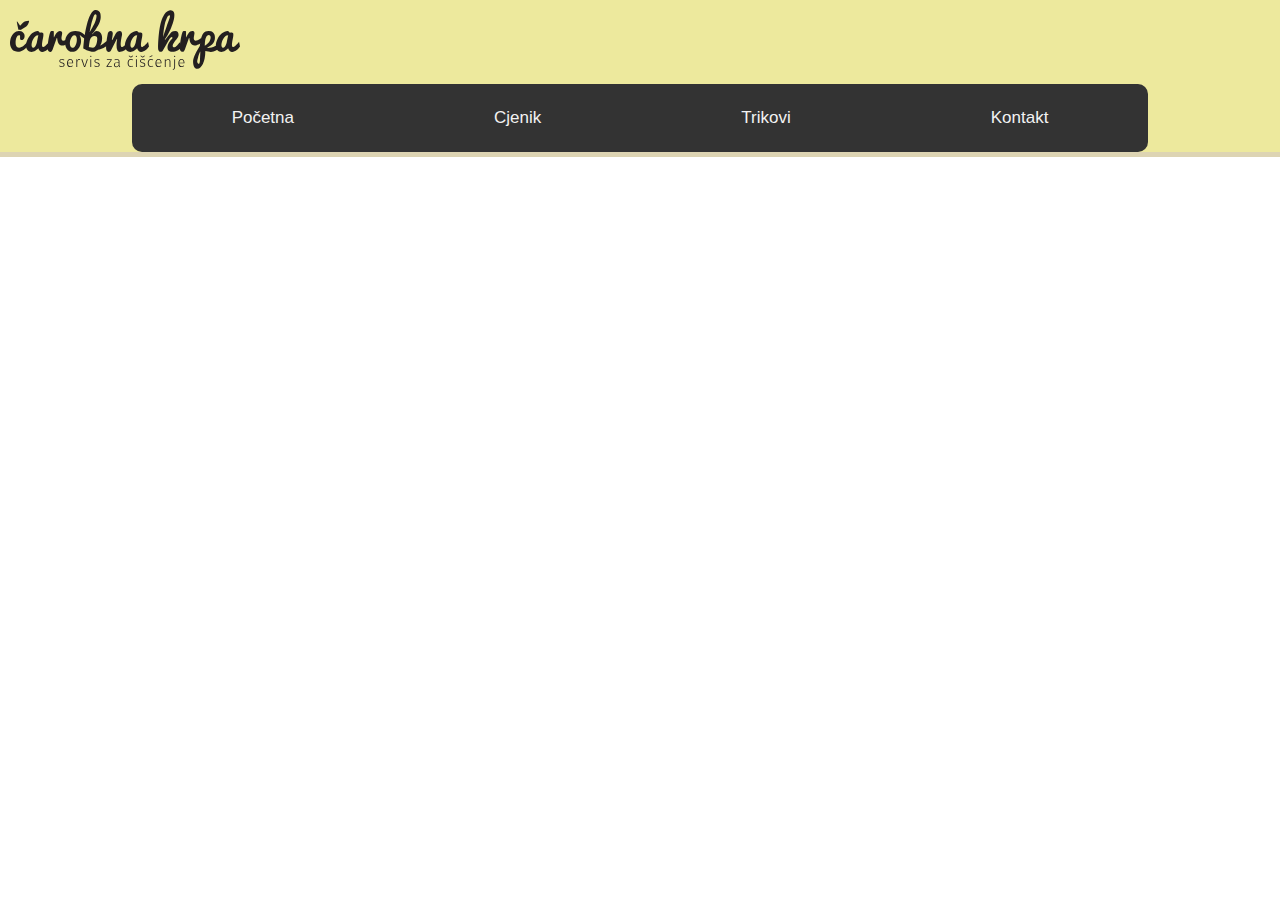
<file: cjenik.html>
<!DOCTYPE html>
<html>
<head>
<meta name="viewport" content="width=device-width, initial-scale=1">
<title>Cjenik</title>
<link rel="stylesheet" type="text/css" href="style1.css">
</head>
<body>
<div class="upperstrip">
  <img class="carobnakrpa" src="Asset 4.svg" width="250px" height="80px">
  <!--<h2>servis za čišćenje</h2>-->
  <div class="container">
    <div class="topnav">
      <a href="index.html">Početna</a>
      <a href="cjenik.html">Cjenik</a>
      <a href="trikovi.html">Trikovi</a>
      <a href="kontakt.html">Kontakt</a>
    </div>
  </div>
</file>
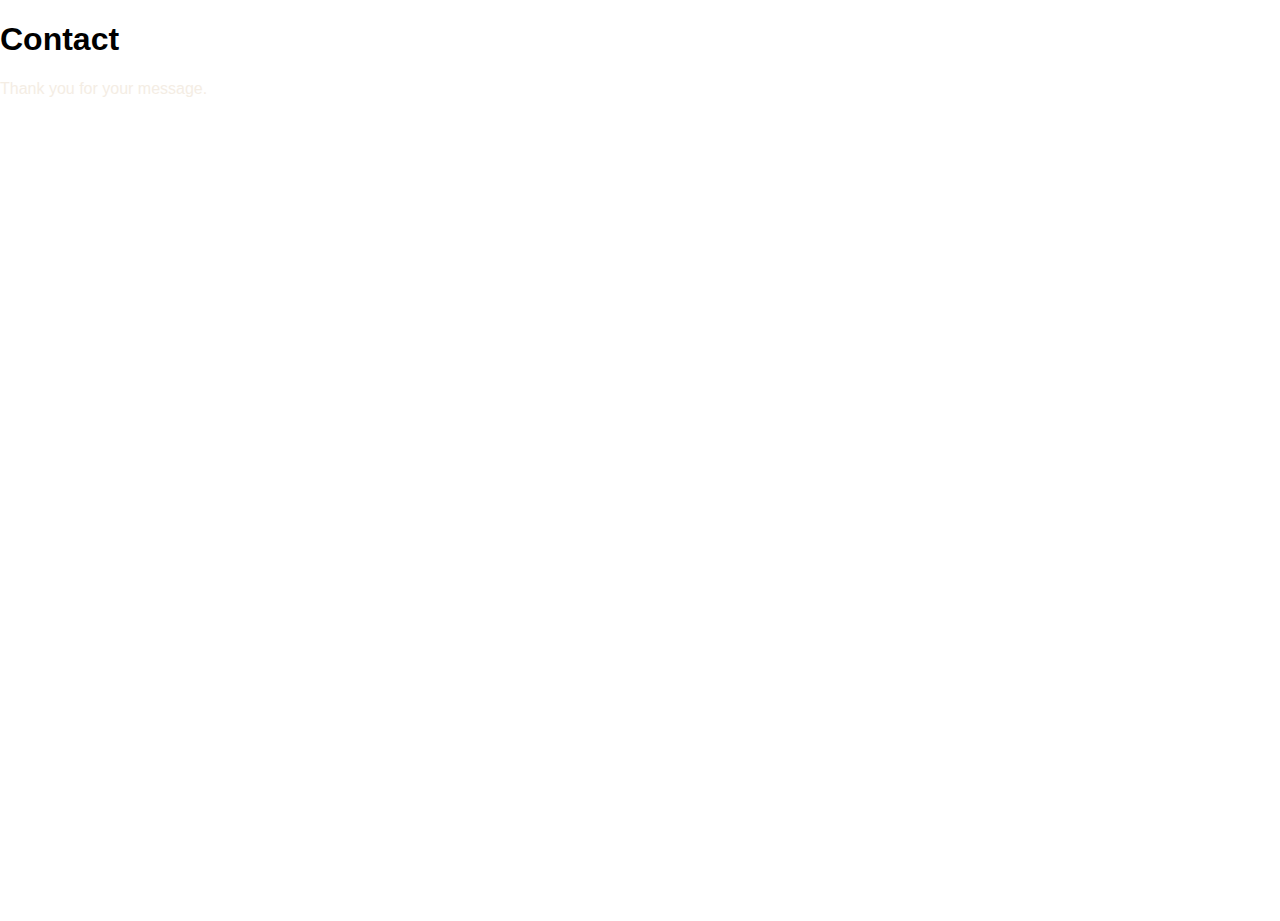
<file: emailsent.html>
<!DOCTYPE html>
<html>
<head>
    <title>Contact</title>
    <meta charset="UTF-8">
    <link rel="stylesheet" href="style1.css">
</head>
<body>
    <h1>Contact</h1>
    
    <p>Thank you for your message.</p>
    
</body>
</html>
</file>
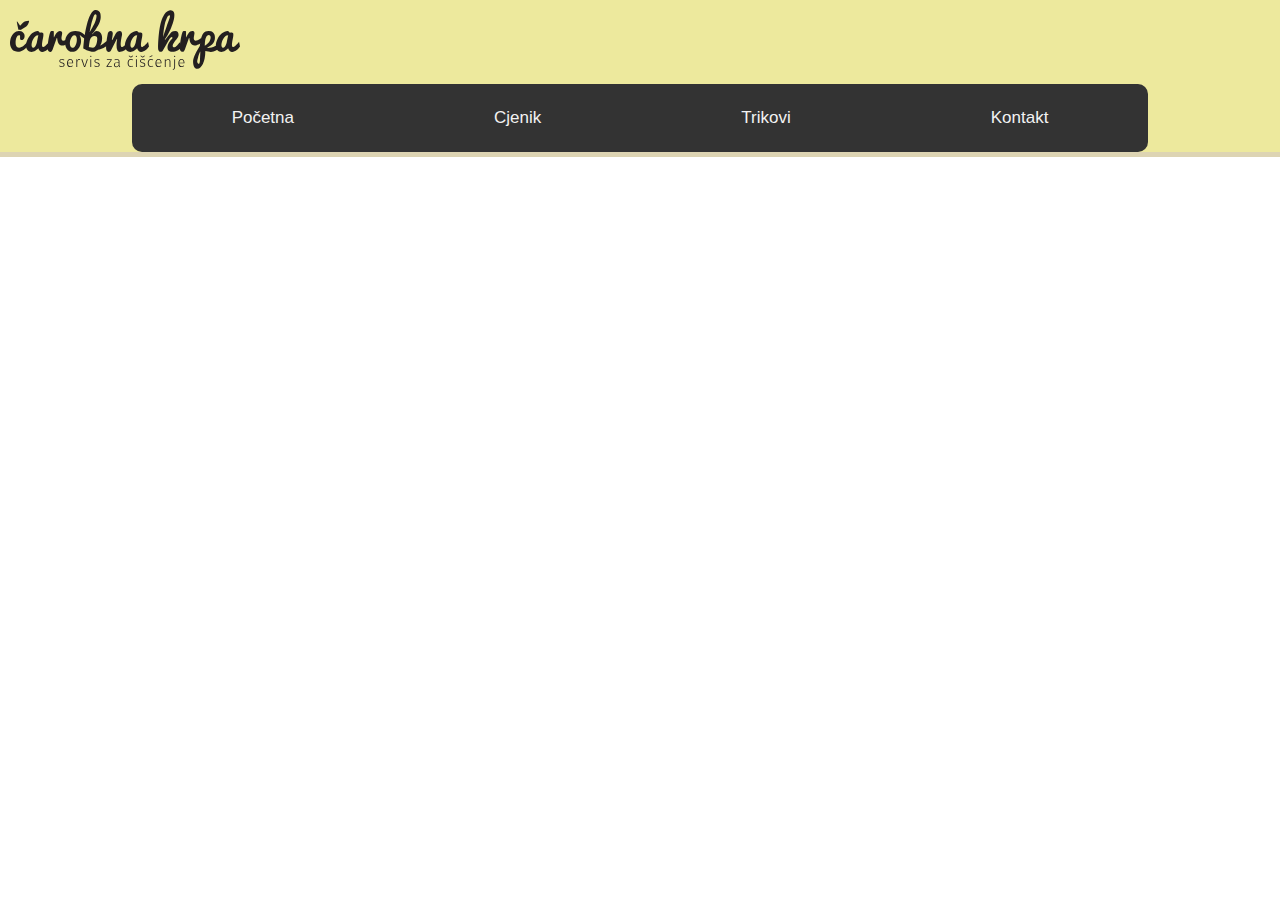
<file: trikovi.html>
<!DOCTYPE html>
<html>
<head>
<meta name="viewport" content="width=device-width, initial-scale=1">
<title>Trikovi</title>
<link rel="stylesheet" type="text/css" href="style1.css">
</head>
<body>
<div class="upperstrip">
  <img class="carobnakrpa" src="Asset 4.svg" width="250px" height="80px">
  <!--<h2>servis za čišćenje</h2>-->
  <div class="container">
    <div class="topnav">
      <a href="index.html">Početna</a>
      <a href="cjenik.html">Cjenik</a>
      <a href="trikovi.html">Trikovi</a>
      <a href="kontakt.html">Kontakt</a>
    </div>
  </div>
</file>
<file: style1.css>
body {font-family: Arial, Helvetica, sans-serif;
      margin: auto 0;
      min-height: 100vh;}

* {box-sizing: border-box;}

.bg-img {
  /* The image used */
  background-image: url("woodenboard.jpg");
  max-width: 100%;
  height: 100%;
  min-height: 450px;
  position: absolute;

  /* Center and scale the image nicely */
  background-position: center;
  background-repeat: no-repeat;
  background-size: cover;
  background-origin: padding-box;
  
  /* Needed to position the navbar */
  position: relative;
  bottom: 0px;}

  .upperstrip {
  align-content: center;
  justify-content: flex-start;
  background-color: rgba(237, 233, 157, 1);
  color: black;
  border-bottom: 5px solid rgba(221, 212, 179, 1);
}

/*.upperstrip h2 {
  display: block;
  width: 250px;
  margin-left: 0px;
  margin-right: 0px;
  margin-bottom: 0px;
  margin-top: 0px;
  padding-bottom: 0px;
  padding-left: 20px;
  padding-right: 0px;
  padding-top: 0px;
  font-size: 1.5em;
  font-family: Helvetica;
  font-weight: lighter;
}*/
.carobnakrpa {padding-left: 10px;
              padding-right: 10px;
              padding-top: 10px;
              padding-bottom: 10px;
     }


/* Position the navbar container inside the image */
.container {
  max-width: 100%;
  max-height: 100%;
  display: flex;
  flex-wrap: wrap;
  justify-content: space-evenly;
  overflow: visible;
  margin-left: 10px
  margin: 0px;
  left: 500px;
  bottom: 600px;
}

/* The navbar */
.topnav {
  display: inline-flex;
  flex-wrap: wrap;
  justify-content: center;
  align-content: center;
  overflow: hidden;
  background-color: #333;
  border-radius: 10px;
}

/* Navbar links */
.topnav a {
  display: flex;
  float: left;
  color: #f2f2f2;
  text-align: center;
  padding: 14px 90px;
  margin: 10px;
  text-decoration: none;
  font-size: 17px;
}

.topnav a:hover {
  background-color: #ddd;
  color: black;
  border-radius: 4px;
  transform: scale(1.2);
  transition: transform 330ms ease-in-out;
}

@media only screen and (max-width: 600px)
   { .topnav {font-size: 0.4em;
                padding: 0;}}

h3 {
    display: inline-flex;
    flex-direction: row;
    flex-wrap: wrap;
    align-content: center;
    justify-content: center;
    align-items: center;
    font-size: 3em;
    color: white;
    text-align: center;
    margin-top: 50px;
    margin-bottom: 20px;
    margin-left:10px ;
    margin-right: 10px;
    border-radius: 10px;
    background-color: rgba(236, 236, 236, 0);
}

.naruci-container {
margin: auto;
width: 100%;
padding-top:0px;
padding-left:0px;
padding-bottom:0px;
padding-right:0px;
position: relative;
top: 50px;
display: inline-flex;
flex-wrap: wrap;
flex-direction: column-reverse;
justify-content: center;
align-content: center;
background-color: rgba(236, 236, 236, 0);
color: rgba(236, 236, 236, 0);
}
.naruci-container .button:hover {
transform: scale(1.2);
transition: transform 440ms ease-in-out;}






.strip {
position: absolute;
color: black;
background-color: rgba(244, 237, 228, 1);
  width: 100%;
  height: 170px;
border-top: 5px solid rgba(221, 212, 179, 1);}



.button {
  display: inline-flex;
  flex-wrap: wrap;
  justify-content: center;
  align-content: center;
  overflow: hidden;
  background-color: #333;
  border-radius: 10px;
  border-top: 5px solid rgba(221, 212, 179, 1);}

.button a {
  display: inline-flex;
  float: left;
  color: #f2f2f2;
  text-align: center;
  padding: 14px 16px;
  margin: 10px;
  text-decoration: none;
  font-size: 20px;
}

.button a:hover {
  background-color: #ddd;
  color: black;
  border-radius: 4px;
}

.cjenici {
margin: auto;
width: 100%;
padding-top:10px;
padding-left:10px;
padding-bottom:10px;
padding-right:10px;
position: relative;
display: inline-flex;
flex-wrap: nowrap;
    flex-direction: row;
    justify-content: space-evenly;
justify-content: center;}

.buttoncjenik1 {
  display: inline-flex;
  flex-wrap: wrap;
  justify-content: center;
  align-content: center;
  overflow: hidden;
  background-color: #333;
  border-radius: 10px;}

.buttoncjenik1 a {;
  display: inline-flex;
  float: left;
  color: #f2f2f2;
  text-align: center;
  padding: 20px 20px;
  margin-top: 0px;
  text-decoration: none;
  font-size: 20px;
  border-top: 5px solid rgba(221, 212, 179, 1);
}

.buttoncjenik1 a:hover {
  background-color: #ddd;
  color: black;
  border-radius: 4px;
}

.buttoncjenik2 {
  display: inline-flex;
  flex-wrap: wrap;
  justify-content: center;
  align-content: center;
  overflow: hidden;
  background-color: #333;
  border-radius: 10px;}

.buttoncjenik2 a {
  display: inline-flex;
  float: left;
  color: #f2f2f2;
  text-align: center;
  padding: 20px 20px;
  margin-top: 0px;
  text-decoration: none;
  font-size: 20px;
  border-top: 5px solid rgba(221, 212, 179, 1);
}

.buttoncjenik2 a:hover {
  background-color: #ddd;
  color: black;
  border-radius: 4px;
}

p {color: rgba(244, 237, 228, 1); }




.bottomstrip  {
  display: flex;
  position: relative;
  align-content: center;
  justify-content: flex-start;
  height: 100px;
  background-color: rgba(244, 237, 228, 1);
  }
</file>
